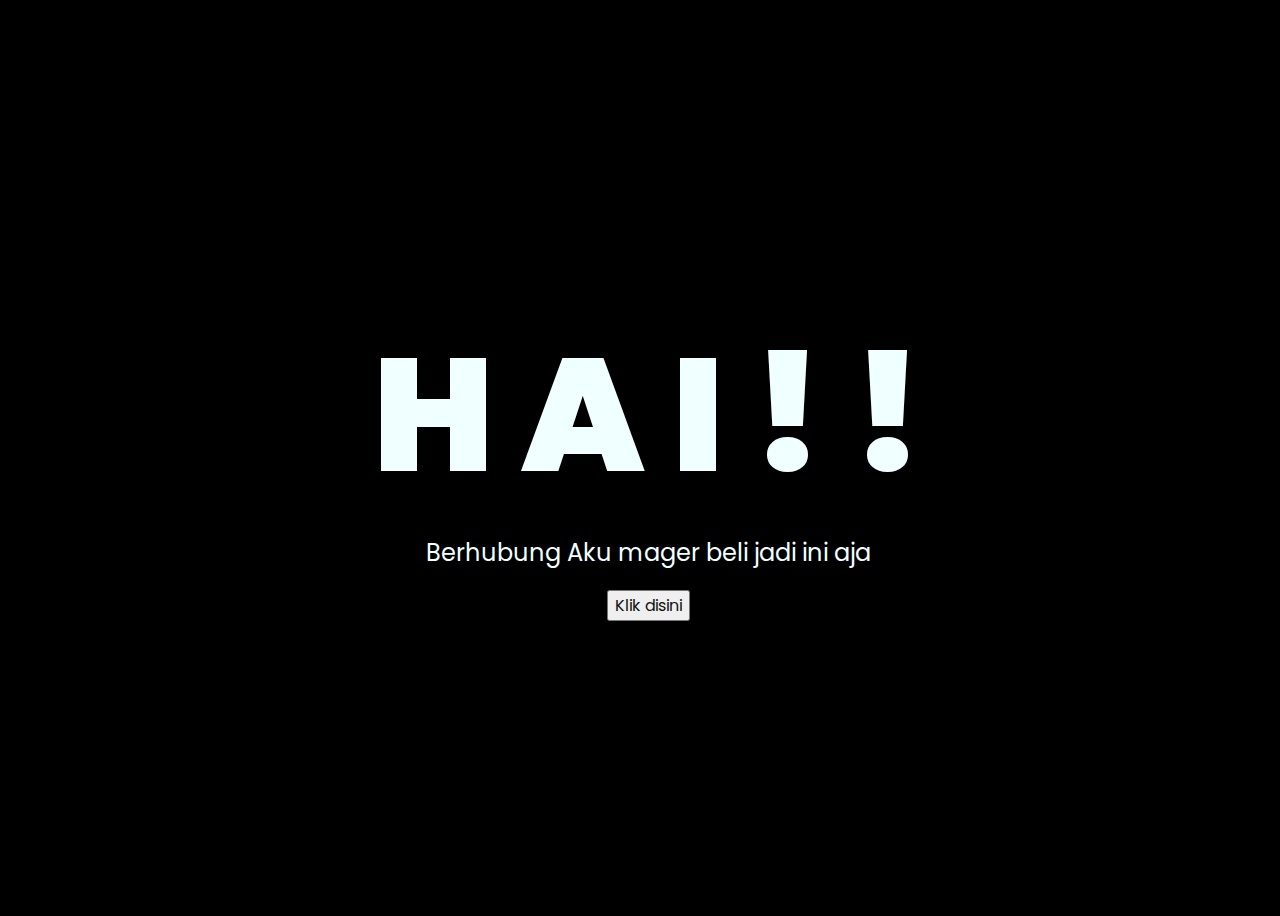
<file: kado-main/index.html>
<!DOCTYPE html>
<html lang="en">
<head>
    <meta charset="UTF-8">
    <meta http-equiv="X-UA-Compatible" content="IE=edge">
    <meta name="viewport" content="width=device-width, initial-scale=1.0">
    <link rel="stylesheet" href="css/style.css">
    <link rel="icon" href="img/flowers.png" type="image/x-icon">
    <title>Flowers</title>
</head>
<body>
    <div class="greetings">
    <!-- silahkan menambah kata sesuai keinginan dengan <span>text...</span -->
        <span>H</span>
        <span>A</span>
        <span>I</span>
        <span>!</span>
        <span>!</span>
    </div>
    <div class="description">
        <span>Berhubung Aku mager beli jadi ini aja</span>
    </div>
    <div class="button">
        <button>
            <a href="flower.html">Klik disini</a>
        </button>
    </div>
</body>
</html>
</file>
<file: kado-main/css/style.css>
@import url('https://fonts.googleapis.com/css2?family=Poppins:ital,wght@0,500;1,900&display=swap');
*{
    font-family: 'Poppins',cursive;
}
body{
    color: azure;
    width: 100%;
    height: 100vh;
    display: flex;
    flex-direction: column;
    align-items: center;
    justify-content: center;
    background-color: black;
}
.greetings{
    font-size: 10rem;
    font-weight: 900;
}
.greetings > span{
    animation: glow 2.5s ease-in-out infinite;
}
@keyframes glow{
    0%, 100%{
        color: #fff;
        text-shadow: 0 0 12px #39c6d6, 0 0 50px #39c6d6, 0 0 100px #39c6d6;
    }
    10%, 90%{
        color: #111;
        text-shadow: none;
    }
}
.greetings > span:nth-child(2){
    animation-delay: .2s ;
}
.greetings > span:nth-child(3){
    animation-delay: .4s ;
}
.greetings > span:nth-child(4){
    animation-delay: .6s;
}
.greetings > span:nth-child(5){
    animation-delay: .8s;
}
.greetings > span:nth-child(6){
    animation-delay: .10s;}

.greetings > span:nth-child(7){
     animation-delay: .12s;
}

.description{
    font-size: 1.5rem;
    margin-bottom: 20px;
}

.button a{
    text-decoration: none;
    font-size: 1rem;
    color: #111;
}
@media(max-width:992px){
    html{
        font-size: 80%;}
    }

@media(max-width:768px){
        html{
            font-size: 65%;}
     }
@media(max-width:576px){
        .greetings{
            font-size: 4rem;}
        }

@media screen and (max-width:574px){
    .greetings{
        display: block;
        font-size: 7rem;
        font-weight: 500;
        text-align: center;
    }
    .description{
        font-size: 1rem;
    }
    
    .button a{
        font-size: .5rem;
    }
}
</file>
